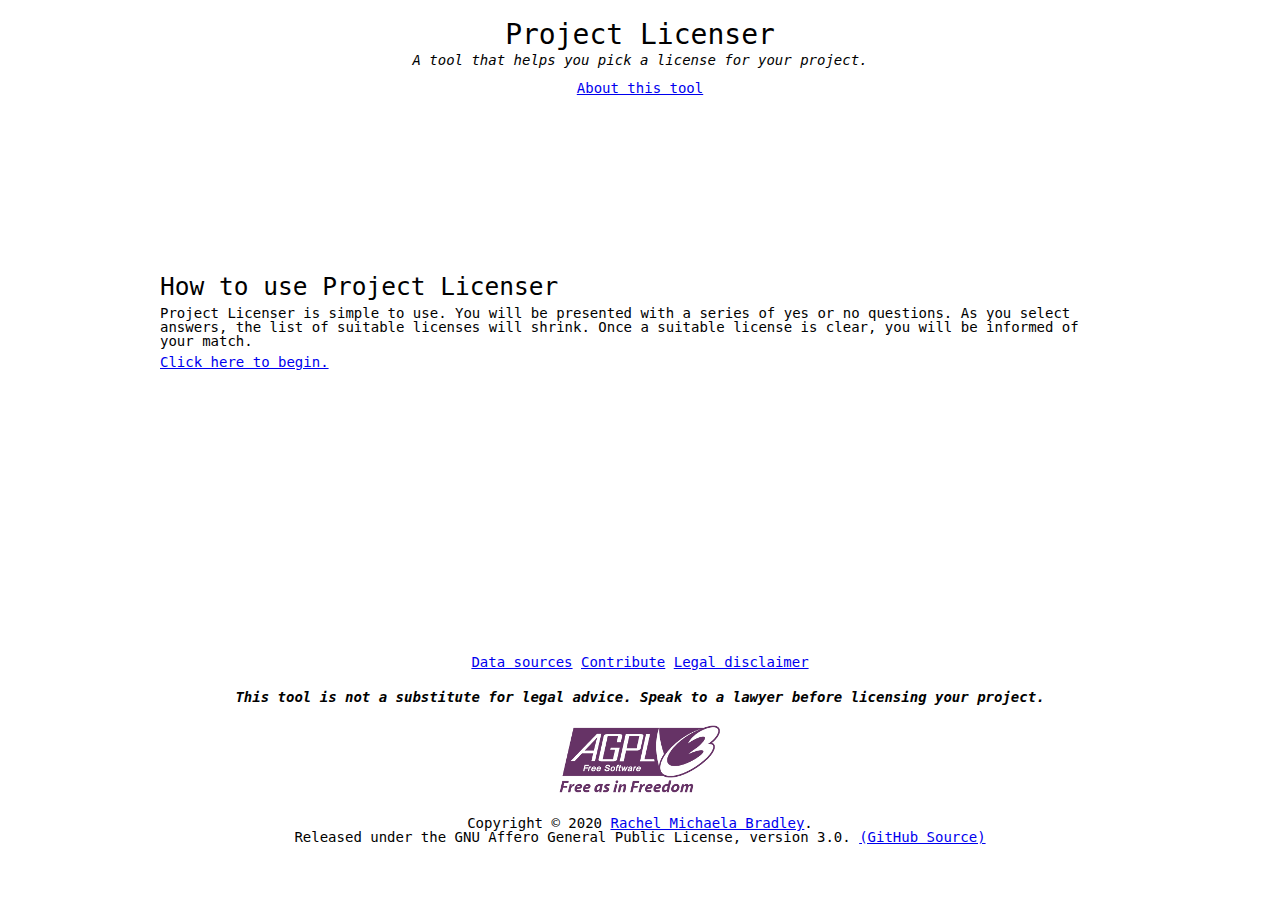
<file: www/index.html>
<!DOCTYPE html>
<!--
 Copyright (C) 2020 Rachel Michaela Bradley

 This file is a part of Project Licenser.

 Project Licenser is free software: you can redistribute it and/or 
 modify it under the terms of the GNU Affero General Public License as
 published by the Free Software Foundation, either version 3 of the 
 License, or (at your option) any later version.

 Project Licenser is distributed in the hope that it will be useful,
 but WITHOUT ANY WARRANTY; without even the implied warranty of
 MERCHANTABILITY or FITNESS FOR A PARTICULAR PURPOSE.  See the
 GNU Affero General Public License for more details.

 You should have received a copy of the GNU Affero General Public 
 License along with Project Licenser.  If not, see 
 <https://www.gnu.org/licenses/>.
-->
<html lang="en-GB" dir="ltr">
	<head>
		<meta charset="utf-8" />
		<meta name="viewport" content="width=device-width, initial-scale=1, shrink-to-fit=no" />
		<title>Project Licenser - A tool that helps you pick a license for your project</title>
		<meta name="description" content="Project Licenser is a tool that helps you pick a license for your project." />
		<meta name="robots" content="index, follow, max-snippet:-1, max-image-preview:large, max-video-preview:-1" />
		<link rel="canonical" href="https://www.projectlicenser.org/" />
		<meta property="og:locale" content="en_GB" />
		<meta property="og:type" content="website" />
		<meta property="og:title" content="Project Licenser" />
		<meta property="og:description" content="Project Licenser is a tool that helps you pick a license for your project." />
		<meta property="og:url" content="https://www.projectlicenser.org/" />
		<meta property="og:site_name" content="Project Licenser" />
		<link type="text/css" rel="stylesheet" href="reset.css" />
		<link type="text/css" rel="stylesheet" href="main.css" />
		<script type="text/javascript" src="main.js"></script>
	</head>
	<body onload="pageLoad()" id="body">
		<header>
			<h1>Project Licenser</h1>
			<h5><em>A tool that helps you pick a license for your project.</em></h5>
			<br />
			<nav>
				<ul>
					<li><a href="about/">About this tool</a></li>
				</ul>
			</nav>
		</header>
		<main>
			<noscript id="noscript">
				<p>Unfortunately, this page requires JavaScript. Follow the instructions below to run this page.</p>
				<p><strong>Emacs:</strong> Run <a href="https://www.gnu.org/software/emacs/manual/html_mono/eww.html#Basics">& (eww-browse-with-external-browser)</a> inside your Emacs Web Wowser buffer to open this page in an external web browser.</p>
				<p><strong>Lynx:</strong> Install <a href="http://elinks.or.cz">ELinks</a> via your operating system's package manager, if your version of ELinks provides JavaScript support.</p>
				<p><strong>Firefox:</strong> Switch to the JavaScript blocking plugin <a href="https://www.gnu.org/software/librejs/index.html">GNU LibreJS</a>. It allows free software scripts such as this page to run, blocking only proprietary scripts.</p>
				<p><strong>GNU IceCat:</strong> Enable JavaScript. This page is powered by free software.</p>
				<p><strong>Other browsers:</strong> Use one of the browsers mentioned above and follow the troubleshooting steps provided.</p>
			</noscript>
			<section id="start" class="triggered">
				<h2>How to use Project Licenser</h2>
				<p>Project Licenser is simple to use. You will be presented with a series of yes or no questions. As you select answers, the list of suitable licenses will shrink. Once a suitable license is clear, you will be informed of your match.</p>
				<p><a href="#" onclick="begin()">Click here to begin.</a></p>
			</section>
			<section id="picker" class="triggered">
				<h3 id="question">Are you contributing to an existing project?</h3>
				<div class="button-row">
					<button id="yes" onclick="response(true)">Yes</button>
					<button id="no" onclick="response(false)">No</button>
					<button id="restart" onclick="restartbtn()">Restart</button>
				</div>	
			</section>
			<section id="details" class="triggered">
				<table>
					<thead>
						<tr>
							<th colspan="2">Selected license data</th>
						</tr>
					</thead>
					<tbody>
						<tr>
							<th>License</th>
							<td id="detailsName"></td>
						</tr>
						<tr>
							<th>Category</th>
							<td id="detailsCategory"></td>
						</tr>
						<tr>
							<th>Type</th>
							<td id="detailsType"></td>
						</tr>
						<tr>
							<th>Patent Grants</th>
							<td id="detailsPatent"></td>
						</tr>
						<tr>
							<th>Promotion Grant</th>
							<td id="detailsPromotion"></td>
						</tr>
						<tr>
							<th>GNU GPL Compatible</th>
							<td id="detailsCompatible"></td>
						</tr>
						<tr>
							<th>License text</th>
							<td><a href="#" id="detailsURL">Available here</a></td>
						</tr>
					</tbody>
				</table>
			</section>
		</main>
		<footer>
			<nav>
				<ul>
					<li><a href="about/#data-sources">Data sources</a></li>
					<li><a href="about/#contribute">Contribute</a></li>
					<li><a href="about/#legal">Legal disclaimer</a></li>
				</ul>
			</nav>
			<p>
				<strong><em>This tool is not a substitute for legal advice. Speak to a lawyer before licensing your project.</em></strong>
			</p>
			<img src="agpl.png" alt="The logo of the GNU Affero General Public License, version 3.0." />
			<p>
				Copyright &copy; 2020 <a href="https://www.delevingne.me/">Rachel Michaela Bradley</a>. 
				<br />
				Released under the GNU Affero General Public License, version 3.0. <a href="https://github.com/rachelmichaela/project-licenser">(GitHub Source)</a>
			</p>
			<p>
		</footer>
	</body>
</html>
</file>
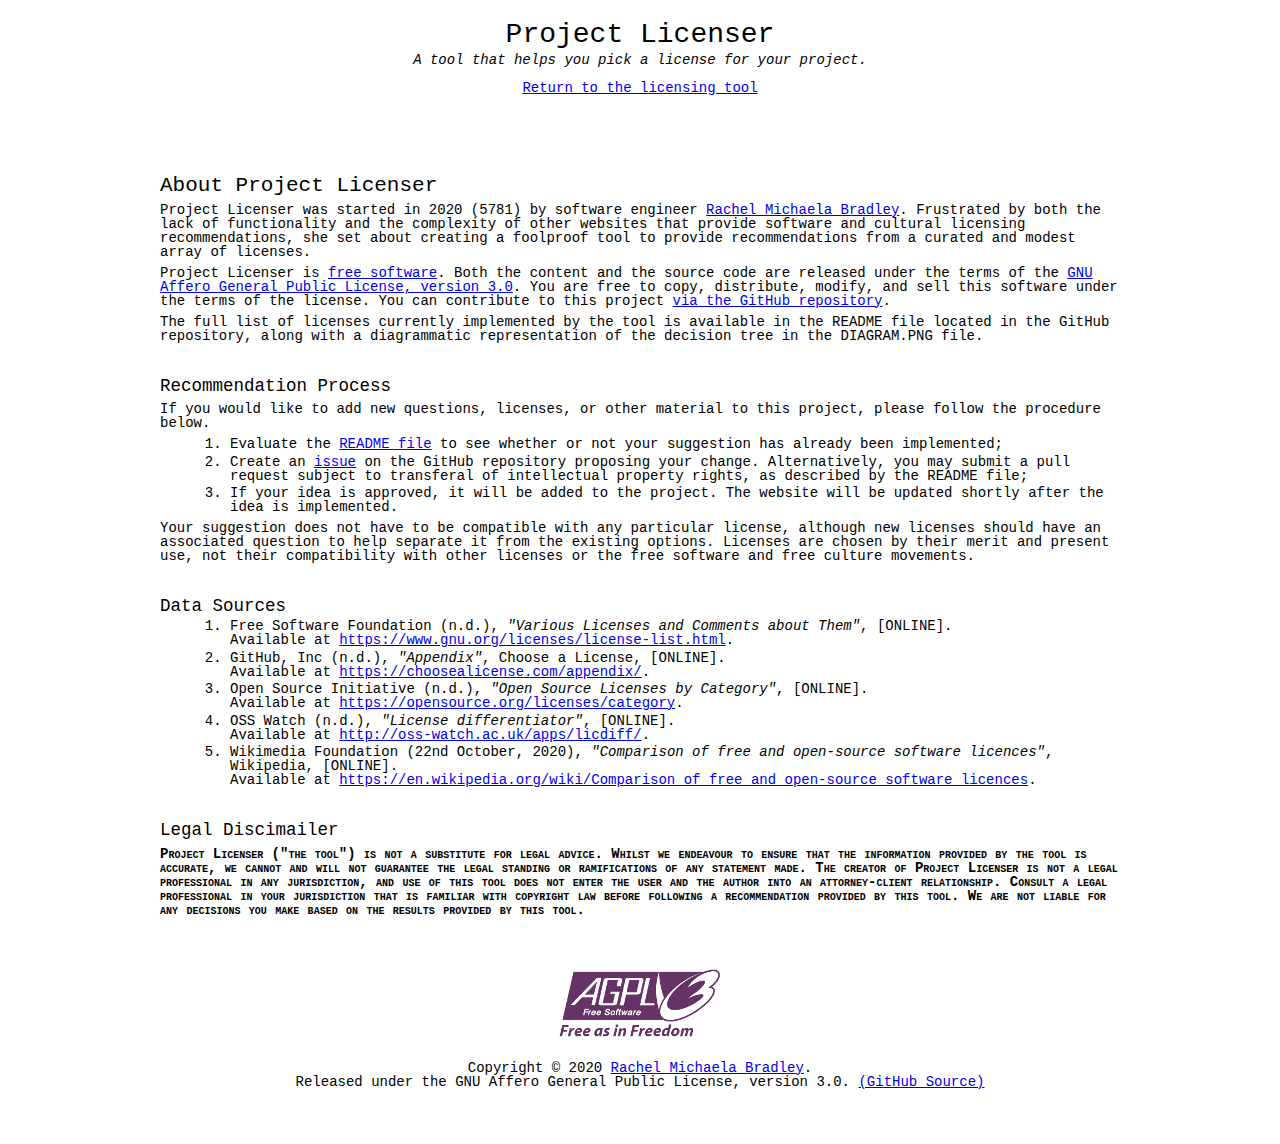
<file: www/about/index.html>
<!DOCTYPE html>
<!--
 Copyright (C) 2020 Rachel Michaela Bradley

 This file is a part of Project Licenser.

 Project Licenser is free software: you can redistribute it and/or 
 modify it under the terms of the GNU Affero General Public License as
 published by the Free Software Foundation, either version 3 of the 
 License, or (at your option) any later version.

 Project Licenser is distributed in the hope that it will be useful,
 but WITHOUT ANY WARRANTY; without even the implied warranty of
 MERCHANTABILITY or FITNESS FOR A PARTICULAR PURPOSE.  See the
 GNU Affero General Public License for more details.

 You should have received a copy of the GNU Affero General Public 
 License along with Project Licenser.  If not, see 
 <https://www.gnu.org/licenses/>.
-->
<html lang="en-GB" dir="ltr">
	<head>
		<meta charset="utf-8" />
		<meta name="viewport" content="width=device-width, initial-scale=1, shrink-to-fit=no" />
		<title>About - Project Licenser - A tool that helps you pick a license for your project</title>
		<meta name="description" content="About Project Licenser, a tool that helps you pick a license for your project." />
		<meta name="robots" content="index, follow, max-snippet:-1, max-image-preview:large, max-video-preview:-1" />
		<link rel="canonical" href="https://www.projectlicenser.org/about/" />
		<meta property="og:locale" content="en_GB" />
		<meta property="og:type" content="website" />
		<meta property="og:title" content="About Project Licenser" />
		<meta property="og:description" content="About Project Licenser, a tool that helps you pick a license for your project." />
		<meta property="og:url" content="https://www.projectlicenser.org/about/" />
		<meta property="og:site_name" content="Project Licenser" />
		<link type="text/css" rel="stylesheet" href="../reset.css" />
		<link type="text/css" rel="stylesheet" href="../main.css" />
	</head>
	<body id="body">
		<header>
			<h1>Project Licenser</h1>
			<h5><em>A tool that helps you pick a license for your project.</em></h5>
			<br />
			<nav>
				<a href="../">Return to the licensing tool</a>
			</nav>
		</header>
		<main class="aboutpage">
			<article id="about">
				<h3>About Project Licenser</h3>
				<p>Project Licenser was started in 2020 (5781) by software engineer <a href="https://www.delevingne.me">Rachel Michaela Bradley</a>. Frustrated by both the lack of functionality and the complexity of other websites that provide software and cultural licensing recommendations, she set about creating a foolproof tool to provide recommendations from a curated and modest array of licenses.</p>
				<p>Project Licenser is <a href="https://www.fsf.org/about/what-is-free-software">free software</a>. Both the content and the source code are released under the terms of the <a href="https://github.com/rachelmichaela/project-licenser/blob/main/COPYING">GNU Affero General Public License, version 3.0</a>. You are free to copy, distribute, modify, and sell this software under the terms of the license. You can contribute to this project <a href="https://github.com/rachelmichaela/project-licenser">via the GitHub repository</a>.</p>
				<p>The full list of licenses currently implemented by the tool is available in the README file located in the GitHub repository, along with a diagrammatic representation of the decision tree in the DIAGRAM.PNG file.</p>
				<h4 id="contribute">Recommendation Process</h4>
				<p>If you would like to add new questions, licenses, or other material to this project, please follow the procedure below.</p>
				<ol>
					<li>Evaluate the <a href="https://github.com/rachelmichaela/project-licenser/">README file</a> to see whether or not your suggestion has already been implemented;</li>
					<li>Create an <a href="https://github.com/rachelmichaela/project-licenser/issues">issue</a> on the GitHub repository proposing your change. Alternatively, you may submit a pull request subject to transferal of intellectual property rights, as described by the README file;</li>
					<li>If your idea is approved, it will be added to the project. The website will be updated shortly after the idea is implemented.</li>
				</ol>
				<p>Your suggestion does not have to be compatible with any particular license, although new licenses should have an associated question to help separate it from the existing options. Licenses are chosen by their merit and present use, not their compatibility with other licenses or the free software and free culture movements.</p>
				<h4 id="data-sources">Data Sources</h4>
				<ol>
					<li>Free Software Foundation (n.d.), <em>"Various Licenses and Comments about Them"</em>, [ONLINE]. <br />Available at <a href="https://www.gnu.org/licenses/license-list.html">https://www.gnu.org/licenses/license-list.html</a>.</li>
					<li>GitHub, Inc (n.d.), <em>"Appendix"</em>, Choose a License, [ONLINE]. <br /> Available at <a href="https://choosealicense.com/appendix/">https://choosealicense.com/appendix/</a>.</li>
					<li>Open Source Initiative (n.d.), <em>"Open Source Licenses by Category"</em>, [ONLINE]. <br />Available at <a href="https://opensource.org/licenses/category">https://opensource.org/licenses/category</a>.</li>
					<li>OSS Watch (n.d.), <em>"License differentiator"</em>, [ONLINE]. <br /> Available at <a href="http://oss-watch.ac.uk/apps/licdiff/">http://oss-watch.ac.uk/apps/licdiff/</a>.</li>
					<li>Wikimedia Foundation (22nd October, 2020), <em>"Comparison of free and open-source software licences"</em>, Wikipedia, [ONLINE]. <br /> Available at <a href="https://en.wikipedia.org/wiki/Comparison_of_free_and_open-source_software_licences">https://en.wikipedia.org/wiki/Comparison_of_free_and_open-source_software_licences</a>.</li>
				</ol>
				<h4 id="legal">Legal Discimailer</h4>
				<p class="small-caps"><strong>Project Licenser ("the tool") is not a substitute for legal advice. Whilst we endeavour to ensure that the information provided by the tool is accurate, we cannot and will not guarantee the legal standing or ramifications of any statement made. The creator of Project Licenser is not a legal professional in any jurisdiction, and use of this tool does not enter the user and the author into an attorney-client relationship. Consult a legal professional in your jurisdiction that is familiar with copyright law before following a recommendation provided by this tool. We are not liable for any decisions you make based on the results provided by this tool.</strong></p>
			</article>
		</main>
		<footer>
			<img src="../agpl.png" alt="The logo of the GNU Affero General Public License, version 3.0." />
			<p>
				Copyright &copy; 2020 <a href="https://www.delevingne.me/">Rachel Michaela Bradley</a>. 
				<br />
				Released under the GNU Affero General Public License, version 3.0. <a href="https://github.com/rachelmichaela/project-licenser">(GitHub Source)</a>
			</p>
			<p>
		</footer>
	</body>
</html>
</file>
<file: www/main.css>
/**
 * Copyright (C) 2020 Rachel Michaela Bradley
 *
 * This file is a part of Project Licenser.
 *
 * Project Licenser is free software: you can redistribute it and/or 
 * modify it under the terms of the GNU Affero General Public License as
 * published by the Free Software Foundation, either version 3 of the 
 * License, or (at your option) any later version.
 *
 * Project Licenser is distributed in the hope that it will be useful,
 * but WITHOUT ANY WARRANTY; without even the implied warranty of
 * MERCHANTABILITY or FITNESS FOR A PARTICULAR PURPOSE.  See the
 * GNU Affero General Public License for more details.
 *
 * You should have received a copy of the GNU Affero General Public 
 * License along with Project Licenser.  If not, see 
 * <https://www.gnu.org/licenses/>.
 */

html, body {
	font-family: monospace;
	font-size: 14px;
}

header, footer, #picker {
	text-align: center;
}

header, main, footer {
	width: 100%;
}

html, body {
	height: 100%;
}

body {
	display: flex !important;
	flex-direction: column;
	min-height: 100%;
}

header, footer {
	flex-shrink: 0;
}

main {
	flex: 1;
}

h1 {
	font-size: 2rem;
}

h2  {
	font-size: 1.75rem;
}

h3 {
	font-size: 1.5rem;
}

h4 {
	font-size: 1.25rem;
}

p {
	margin: 0.5rem 0;
}

em {
	font-style: italic;
}

table, th, td {
	border: 1px solid black;
	border-collapse: separate;
	padding: 0.2rem;
}

table {
	width: 100%;
}

th {
	font-weight: bold;
	text-align: center;
}

strong {
	font-weight: bold;
}

header h1 {
	padding: 1.5rem 0.5rem 0.25rem;
}

header p {
	padding: 0 0.5rem 1.5rem;
}

footer p {
	padding: 1rem;
}

main {
	margin: 20vh auto 0;
	max-width: 75%;
}

nav ul li {
	display: inline-block;
}

.details {
	max-width: 42rem;
}

.triggered {
	display: none;
}

.button-row {
	padding: 0.5rem;
}

.button-row button {
	padding: 0.25rem;
	width: 10%;
}

.small-caps {
	font-variant: small-caps;
}

.aboutpage, footer {
	margin: 5vh auto 0;
}

.aboutpage h3, .aboutpage h4 {
	margin-top: 2.5rem;
}

.aboutpage ol {
	margin: 0.25rem 0;
}

.aboutpage ol {
	list-style: decimal;
}

.aboutpage li {
	margin: 0.25rem 0 0.25rem 5rem;
}

@media screen and (max-width: 800px) {
	main {
		margin: 2vh auto 0;
		max-width: 90%;
	}
	.button-row button {
		padding: 0.5rem 0.25rem;
		width: 20%;
	}
}
</file>
